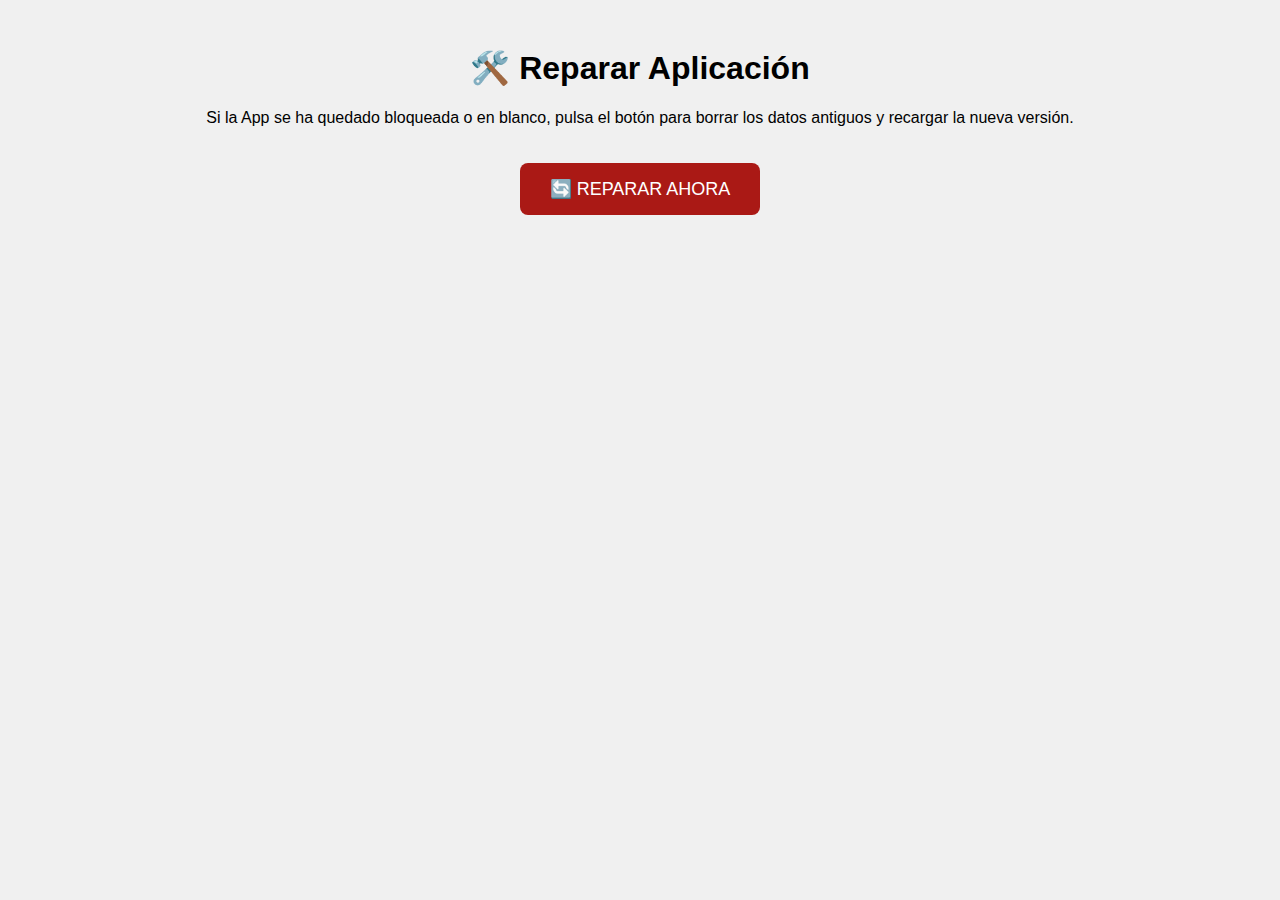
<file: clear_cache.html>
<!DOCTYPE html>
<html lang="es">

<head>
    <meta charset="UTF-8">
    <meta name="viewport" content="width=device-width, initial-scale=1.0">
    <title>Reparar App - Bomberos Gijón</title>
    <style>
        body {
            font-family: sans-serif;
            padding: 20px;
            text-align: center;
            background: #f0f0f0;
        }

        .btn {
            background: #AA1915;
            color: white;
            padding: 15px 30px;
            border: none;
            border-radius: 8px;
            font-size: 18px;
            cursor: pointer;
            margin-top: 20px;
        }

        #status {
            margin-top: 20px;
            color: #333;
        }
    </style>
</head>

<body>
    <h1>🛠️ Reparar Aplicación</h1>
    <p>Si la App se ha quedado bloqueada o en blanco, pulsa el botón para borrar los datos antiguos y recargar la nueva
        versión.</p>

    <button class="btn" onclick="hardReset()">🔄 REPARAR AHORA</button>

    <div id="status"></div>

    <script>
        async function hardReset() {
            const status = document.getElementById('status');
            status.innerHTML = "Iniciando limpieza...";

            try {
                // 1. Desregistrar Service Workers
                if ('serviceWorker' in navigator) {
                    const registrations = await navigator.serviceWorker.getRegistrations();
                    for (let registration of registrations) {
                        await registration.unregister();
                        status.innerHTML += "<br>✅ Service Worker eliminado.";
                    }
                }

                // 2. Borrar Cache Storage
                if ('caches' in window) {
                    const keys = await caches.keys();
                    for (let key of keys) {
                        await caches.delete(key);
                        status.innerHTML += "<br>✅ Caché borrada: " + key;
                    }
                }

                // 3. Borrar LocalStorage y SessionStorage (Opcional, pero recomendado si hay datos corruptos)
                // localStorage.clear(); // OJO: Esto borra TODO. Quizás mejor borrar solo claves especificas si fuera necesario.
                // status.innerHTML += "<br>✅ Datos locales limpiados.";

                status.innerHTML += "<br><br><b>¡LISTO!</b><br>Redirigiendo a la App en 3 segundos...";

                setTimeout(() => {
                    window.location.href = "index.html?v=" + new Date().getTime(); // Forzar recarga sin caché
                }, 3000);

            } catch (error) {
                status.innerHTML += "<br>❌ Error: " + error.message;
            }
        }
    </script>
</body>

</html>
</file>
